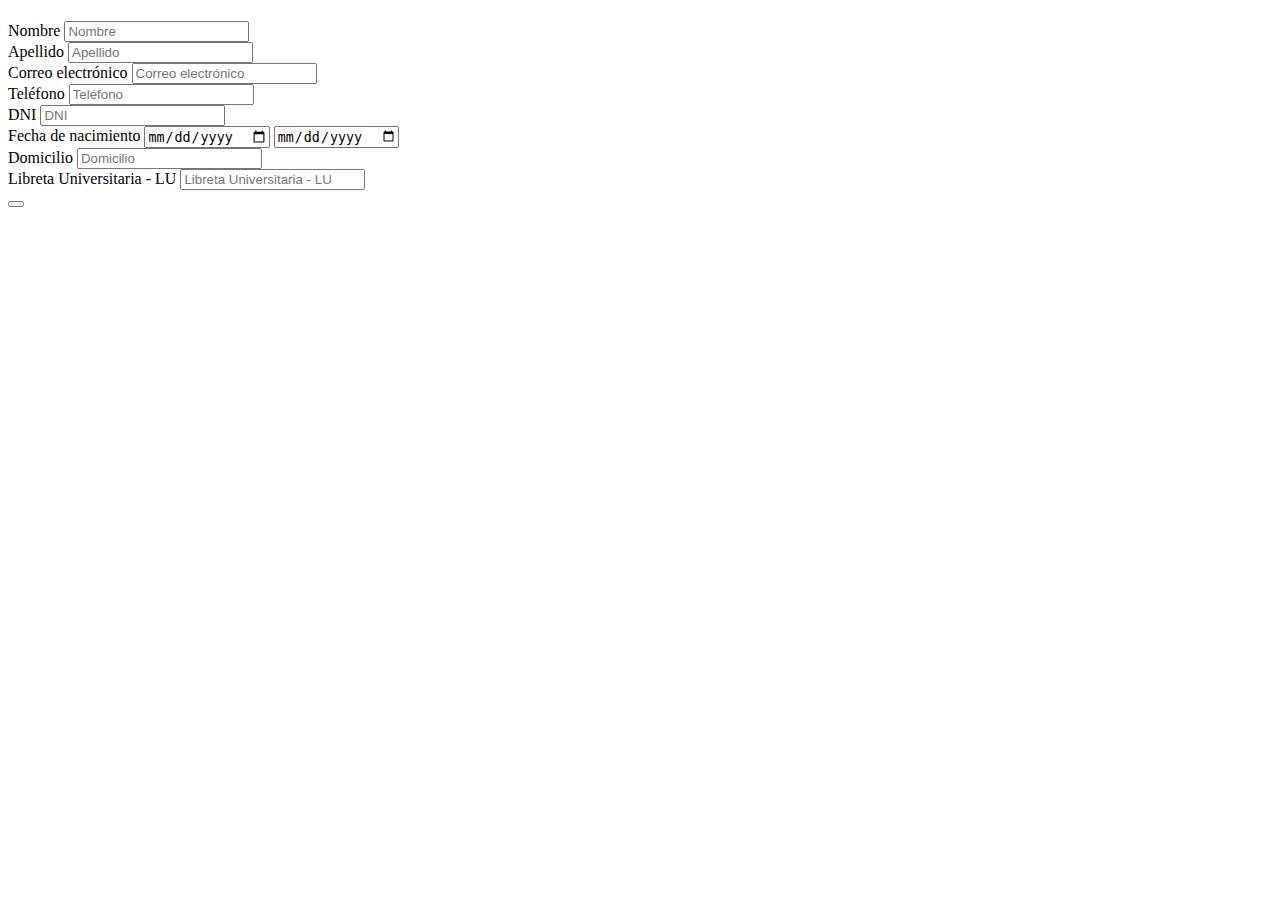
<file: tp4_VelazquezRocioAlejandra/src/main/resources/templates/formAlumno.html>
<!DOCTYPE html>
<html xmlns:th="http://www.thymeleaf.org" lang="es">
	<head data-th-replace="~{/layouts/header :: head}"></head>
	<body>
		<header data-th-replace="~{/layouts/header :: header}"></header>
		
		<div class="container mt-5">
	        <section class="p-4 bg-light rounded shadow-sm">
	        	<h1 class="mb-4" th:text="${edicion} ? 'Modificar Alumno' : 'Agregar Nuevo Alumno'"></h1>
	        	
	            <form data-th-action="${edicion} ? @{/alumno/modificar} : @{/alumno/crear}" th:object="${alumno}" method="post">
	                <div class="row mb-3">
	                    <div class="col">
	                        <label for="name" class="form-label">Nombre</label>
	                        <input id="name" type="text" class="form-control" placeholder="Nombre" aria-label="Nombre" required
	                        th:field="*{nombre}">
	                    </div>
	                    <div class="col">
	                        <label for="lastName" class="form-label">Apellido</label>
	                        <input id="lastName" type="text" class="form-control" placeholder="Apellido" aria-label="Apellido" required
	                        	th:field="*{apellido}">
	                    </div>
	                </div>
	                
	                <div class="row mb-3">
	                    <div class="col">
	                        <label for="email" class="form-label">Correo electrónico</label>
	                        <input id="email" type="email" class="form-control" placeholder="Correo electrónico" aria-label="Correo electrónico" required
	                        th:field="*{email}">
	                    </div>
	                    <div class="col">
	                        <label for="phone" class="form-label">Teléfono</label>
	                        <input id="phone" type="number" class="form-control" placeholder="Teléfono" aria-label="Teléfono" required
	                        th:field="*{telefono}">
	                    </div>
	                </div>
	                
	                <div class="row mb-3">
	                    <div class="col">
	                        <label for="dni" class="form-label">DNI</label>
	                        <input id="dni" type="number" class="form-control" placeholder="DNI" aria-label="DNI" required
	                        th:field="*{dni}" th:readonly="${edicion}">
	                    </div>
	                    <div class="col">
	                        <label for="birthday" class="form-label">Fecha de nacimiento</label>
	                        <input id="birthday" type="date" class="form-control" aria-label="Fecha de nacimiento" required
      							th:if="${edicion}" th:value="${fechaNacPrev}" />
      						<input id="birthday" type="date" class="form-control" aria-label="Fecha de nacimiento" required
       							th:unless="${edicion}" th:field="*{fechaNac}" />
	                    </div>
	                </div>
	                
	                <div class="row mb-3">
	                    <div class="col">
	                        <label for="adress" class="form-label">Domicilio</label>
	                        <input id="adress" type="text" class="form-control" placeholder="Domicilio" aria-label="Domicilio" required th:field="*{domicilio}">
	                    </div>
	                    <div class="col">
	                        <label for="lu" class="form-label">Libreta Universitaria - LU</label>
	                        <input id="lu" type="text" class="form-control" placeholder="Libreta Universitaria - LU" aria-label="Libreta Universitaria - LU" required
	                        th:field="*{lu}" th:readonly="${edicion}">
	                    </div>
	                </div>
	                
	                <div class="row mb-3">
	                    <div class="col text-center">
	                        <button type="submit" class="btn btn-primary" th:text="${edicion ? 'Modificar Alumno ' : 'Guardar ALumno'}"></button>
	                    </div>
	                </div>
	                
	            </form>
	        </section>
	    </div>
		
		
		<footer  data-th-replace="~{/layouts/footer :: footer}"></footer>
		
		<script type="text/javascript" th:src="@{/webjars/bootstrap/js/bootstrap.bundle.min.js}"></script>
	</body>
</html>
</file>
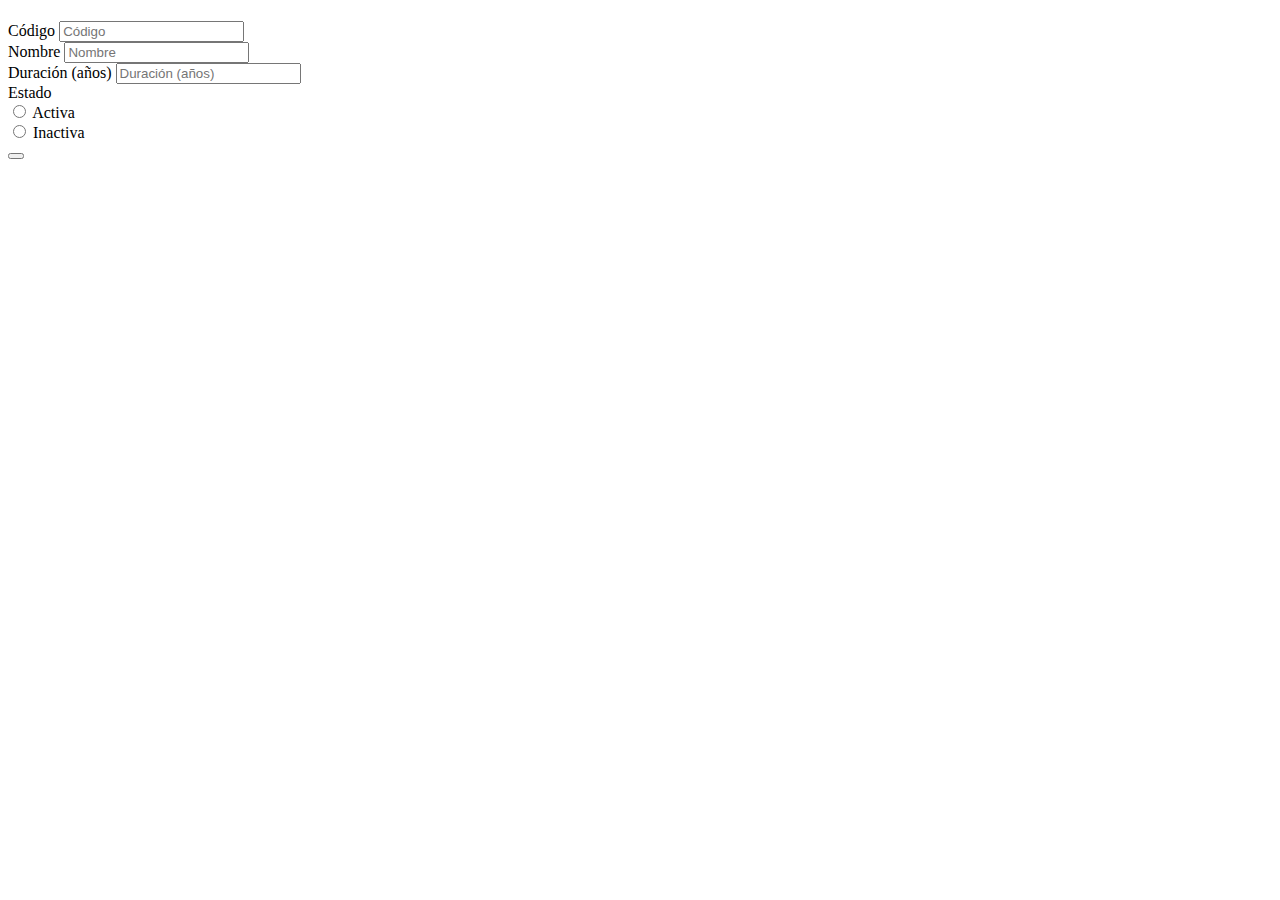
<file: tp4_VelazquezRocioAlejandra/src/main/resources/templates/formCarrera.html>
<!DOCTYPE html>
<html xmlns:th="http://www.thymeleaf.org" lang="es">
	<head data-th-replace="~{/layouts/header :: head}"></head>
	<body>
		<header data-th-replace="~{/layouts/header :: header}"></header>
		
		
		<div class="container mt-5">
	        <section class="p-4 bg-light rounded shadow-sm">
	            <h1 class="mb-4" th:text="${edicion} ? 'Modificar Carrera' : 'Agregar Nueva Carrera'"></h1>
	            <form data-th-action="${edicion} ? @{/carrera/modificar} : @{/carrera/crear}" th:object="${carrera}" method="post">
	                <div class="row mb-3">
	                    <div class="col">
	                        <label for="cod" class="form-label">Código</label>
	                        <input id="cod" type="text" class="form-control" placeholder="Código" aria-label="Código" required
	                        	th:field="*{codigo}" th:readonly="${edicion}">
	                        
	                    </div>
	                    <div class="col">
	                        <label for="name" class="form-label">Nombre</label>
	                        <input id="name" type="text" class="form-control" placeholder="Nombre" aria-label="Nombre" required
	                         th:field="*{nombre}">
	                    </div>
	                </div>
	                
	                <div class="row mb-3">
	                    <div class="col">
	                        <label for="cantAnios" class="form-label">Duración (años)</label>
	                        <input id="cantAnios" type="number" class="form-control" placeholder="Duración (años)" aria-label="Duración (años)" required
	                         th:field="*{cantAnios}">
	                    </div>
	                    <div class="col">
	                        <label class="form-label">Estado</label>
	                        <div class="form-check">
	                            <input class="form-check-input" type="radio" name="flexRadioDefault" id="flexRadioDefault1" value="true" th:field="*{estado}" required >
	                            <label class="form-check-label" for="flexRadioDefault1">
	                                Activa
	                            </label>
	                        </div>
	                        <div class="form-check">
	                            <input class="form-check-input" type="radio" name="flexRadioDefault" id="flexRadioDefault2" value="false" th:field="*{estado}" required>
	                            <label class="form-check-label" for="flexRadioDefault2">
	                                Inactiva
	                            </label>
	                        </div>
	                    </div>
	                </div>
	                
	                <div class="row">
	                    <div class="col text-center">
	                        <button type="submit" class="btn btn-primary mb-3" th:text="${edicion ? 'Modificar Carrera' : 'Guardar Carrera'}"></button>
	                    </div>
	                </div>
	            </form>
	        </section>
	    </div>
		
		
		<footer  data-th-replace="~{/layouts/footer :: footer}"></footer>


	
	
		<script type="text/javascript" th:src="@{/webjars/bootstrap/js/bootstrap.bundle.min.js}"></script>
	</body>
</html>
</file>
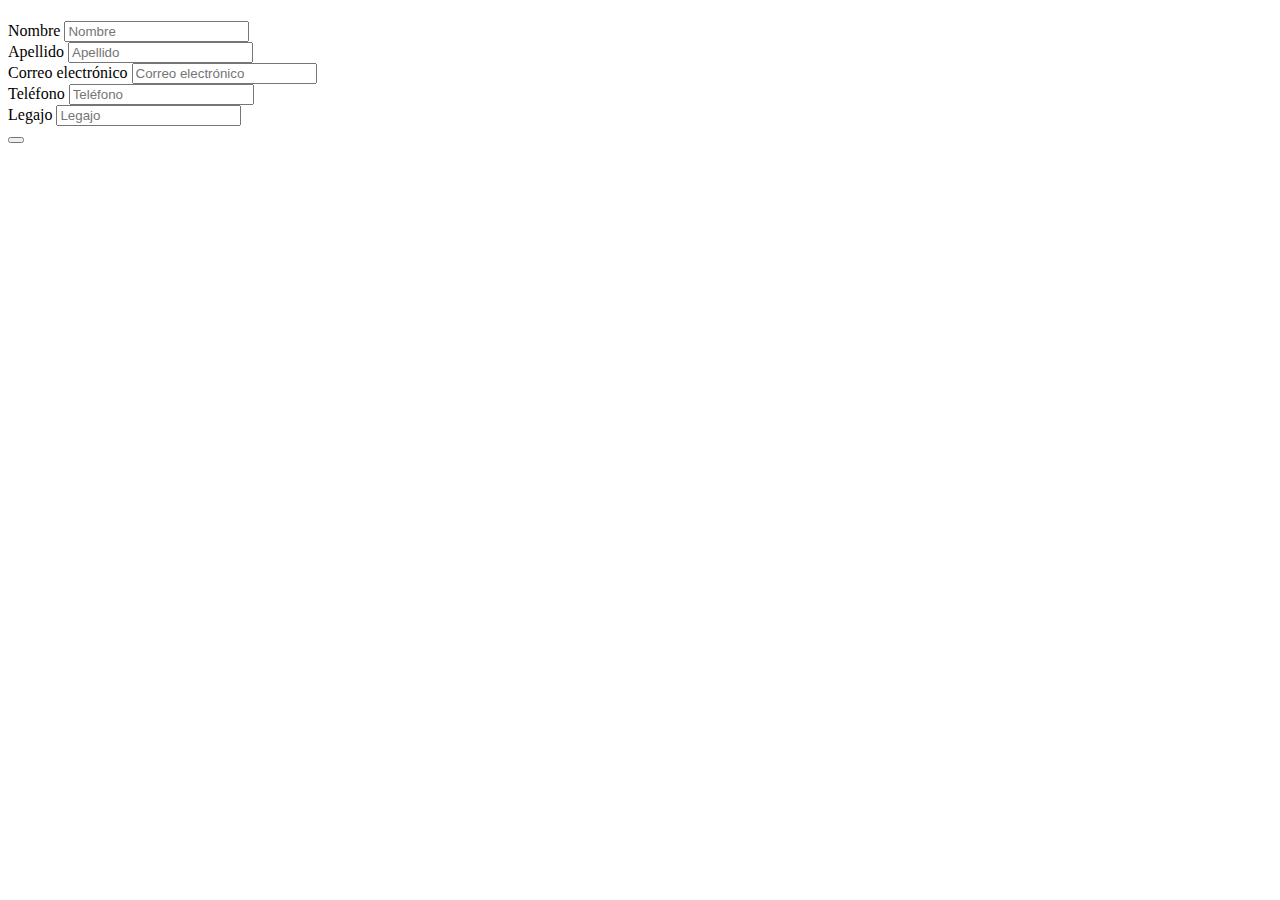
<file: tp4_VelazquezRocioAlejandra/src/main/resources/templates/formDocente.html>
<!DOCTYPE html>
<html xmlns:th="http://www.thymeleaf.org" lang="es">
	<head data-th-replace="~{/layouts/header :: head}"></head>
	<body>
		<header data-th-replace="~{/layouts/header :: header}"></header>
		
		<div class="container mt-5">
	        <section class="p-4 bg-light rounded shadow-sm">
	        	<h1 class="mb-4" th:text="${edicion} ? 'Modificar Docente' : 'Agregar Nuevo Docente'"></h1>
	            <form data-th-action="${edicion} ? @{/docente/modificar} : @{/docente/crear}" th:object="${docente}" method="post">
	                <div class="row mb-3">
	                    <div class="col">
	                        <label for="name" class="form-label">Nombre</label>
	                        <input id="name" type="text" class="form-control" placeholder="Nombre" aria-label="Nombre" th:field="*{nombre}" required>
	                    </div>
	                    <div class="col">
	                        <label for="lastName" class="form-label">Apellido</label>
	                        <input id="lastName" type="text" class="form-control" placeholder="Apellido" aria-label="Apellido" th:field="*{apellido}" required>
	                    </div>
	                </div>
	                
	                <div class="row mb-3">
	                    <div class="col">
	                        <label for="email" class="form-label">Correo electrónico</label>
	                        <input id="email" type="email" class="form-control" placeholder="Correo electrónico" aria-label="Correo electrónico" th:field="*{email}" required>
	                    </div>
	                    <div class="col">
	                        <label for="phone" class="form-label">Teléfono</label>
	                        <input id="phone" type="number" class="form-control" placeholder="Teléfono" aria-label="Teléfono" th:field="*{telefono}" required>
	                    </div>
	                </div>
	                
	                <div class="row mb-3">
	                    <div class="col">
	                        <label for="legajo" class="form-label">Legajo</label>
	                        <input id="legajo" type="text" class="form-control" placeholder="Legajo" aria-label="Legajo" th:field="*{legajo}"
                            	th:readonly="${edicion}" required>
	                    </div>
	                    <div class="col d-flex align-items-end">
	                        <button type="submit" class="btn btn-primary mb-3" th:text="${edicion ? 'Modificar Docente' : 'Guardar Docente'}"></button>
	                    </div>
	                </div>
	            </form>
	        </section>
	    </div>
		
		
		<footer  data-th-replace="~{/layouts/footer :: footer}"></footer>


	
	
		<script type="text/javascript" th:src="@{/webjars/bootstrap/js/bootstrap.bundle.min.js}"></script>
	</body>
</html>
</file>
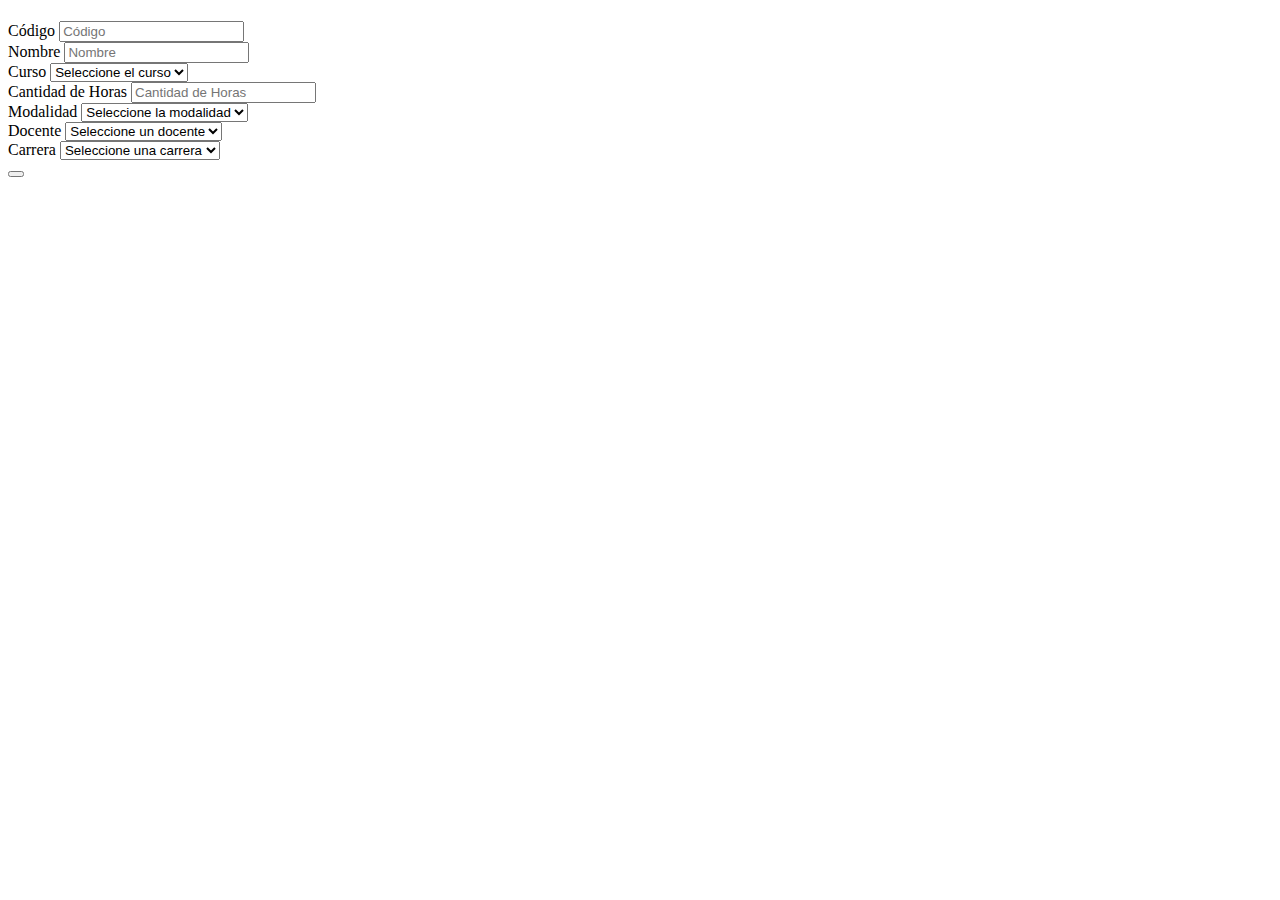
<file: tp4_VelazquezRocioAlejandra/src/main/resources/templates/formMateria.html>
<!DOCTYPE html>
<html xmlns:th="http://www.thymeleaf.org" lang="es">
	<head data-th-replace="~{/layouts/header :: head}"></head>
	<body>
		<header data-th-replace="~{/layouts/header :: header}"></header>
		
		
		<div class="container mt-5">
	        <section class="p-4 bg-light rounded shadow-sm">
	            <h1 class="mb-4" th:text="${edicion} ? 'Modificar Materia' : 'Agregar Nueva Materia'"></h1>
	            <form data-th-action="${edicion} ? @{/materia/modificar} : @{/materia/crear}" th:object="${materia}" method="post">
	                <div class="row mb-3">
	                    <div class="col">
	                        <label for="codigo" class="form-label">Código</label>
	                        <input id="codigo" type="text" class="form-control" placeholder="Código" aria-label="Código" th:field="*{codigo}"
                            th:readonly="${edicion}" required>
	                    </div>
	                    <div class="col">
	                        <label for="nombre" class="form-label">Nombre</label>
	                        <input id="nombre" type="text" class="form-control" placeholder="Nombre" aria-label="Nombre" th:field="*{nombre}" required>
	                    </div>
	                </div>
	                
	                <div class="row mb-3">
	                    <div class="col">
	                        <label for="curso" class="form-label">Curso</label>
	                        <select id="curso" class="form-control" th:field="*{curso}" required>
	                            <option value="" disabled selected>Seleccione el curso</option>
	                            <option value="1ro">1ro</option>
	                            <option value="2do">2do</option>
	                            <option value="3ro">3ro</option>
	                            <option value="4to">4to</option>
	                            <option value="5to">5to</option>
	                        </select>
	                    </div>
	                    <div class="col">
	                        <label for="cantHoras" class="form-label">Cantidad de Horas</label>
	                        <input id="cantHoras" type="number" class="form-control" placeholder="Cantidad de Horas" aria-label="Cantidad de Horas" min="1"
	                         th:field="*{cantHoras}" required>
	                    </div>
	                </div>
	                
	                <div class="row mb-3">
	                    <div class="col">
	                        <label for="modalidad" class="form-label">Modalidad</label>
	                        <select id="modalidad" class="form-control" th:field="${materia.modalidad}" required>
	                            <option value="" disabled selected>Seleccione la modalidad</option>
	                            <option value="presencial">Presencial</option>
	                            <option value="virtual">Virtual</option>
	                            <option value="presencial/virtual">Presencial/Virtual</option>
	                        </select>
	                    </div>
	                    <div class="col">
	                        <label for="docente" class="form-label">Docente</label>
	                         <select class="form-control" id="docente" name="docentes" required
	                            th:field="*{docente.legajo}">
	                            <option value="">Seleccione un docente</option>
	                            <option
	                                th:each="docente : ${docentes}"
	                                th:value="${docente.legajo}"
	                                th:text="${docente.apellido} + ' ' + ${docente.nombre}"
	                                th:selected="${materia.docente}"
	                            ></option>
	                        </select>
	                    </div>
	                </div>
	                
	                <div class="row mb-3">
	                    <div class="col">
	                        <label for="carrera" class="form-label">Carrera</label>
		                       <select class="form-control" id="carrera" name="carrera" required
	                           	th:field="*{carrera.codigo}">
	                           	<option value=""> Seleccione una carrera</option>
	                           	<option th:each="carrera : ${carreras}"
	                               		th:text="${carrera.nombre}"
	                               		th:value="${carrera.codigo}"
	                           	></option>
	                        </select>
	                    </div>
	                </div>
	                
	                <div class="row">
	                    <div class="col text-center">
	                         <button type="submit" class="btn btn-primary" th:text="${edicion ? 'Modificar Materia ' : 'Guardar Materia'}"></button>
	                    </div>
	                </div>
	            </form>
	        </section>
	    </div>

		
		<footer  data-th-replace="~{/layouts/footer :: footer}"></footer>

		<script type="text/javascript" th:src="@{/webjars/bootstrap/js/bootstrap.bundle.min.js}"></script>
	</body>
</html>
</file>
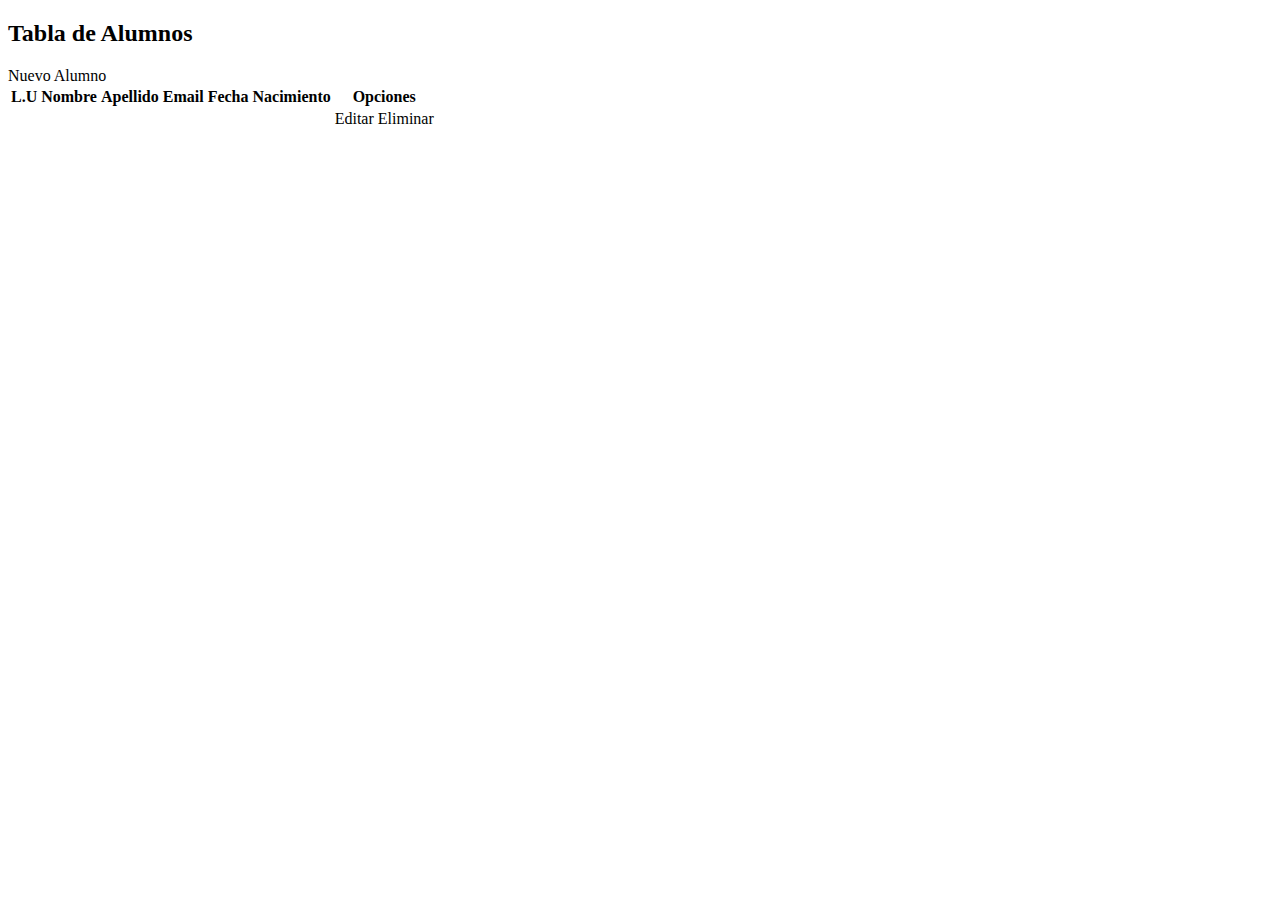
<file: tp4_VelazquezRocioAlejandra/src/main/resources/templates/listAlumno.html>
<!DOCTYPE html>
<html xmlns:th="http://www.thymeleaf.org" lang="es">
	<head data-th-replace="~{/layouts/header :: head}"></head>
	<body>
		<header data-th-replace="~{/layouts/header :: header}"></header>
		
		<section class="container mt-5">
	        <h2>Tabla de Alumnos</h2>
	        <div class="d-flex justify-content-end mb-2">
                <a th:href="@{/alumno/nuevo}" class="btn btn-primary">Nuevo Alumno</a>
            </div>
	        <div class="table-responsive">
	            <table class="table table-striped">
	                <thead>
	                    <tr>
	                        <th scope="col">L.U</th>
	                        <th scope="col">Nombre</th>
	                        <th scope="col">Apellido</th>
	                        <th scope="col">Email</th>
	                        <th scope="col">Fecha Nacimiento</th>
	                        <th scope="col">Opciones</th>
	                    </tr>
	                </thead>
	                <tbody>
	                    <tr th:each="alumno : ${alumnos}">
	                        <td th:text="${alumno.lu}"></td>
	                        <td th:text="${alumno.nombre}"></td>
	                        <td th:text="${alumno.apellido}"></td>
	                        <td th:text="${alumno.email}"></td>
	                        <td th:text="${alumno.fechaNac}"></td>
	                        <td>
	                            <a class="btn btn-warning" data-th-href="@{/alumno/editar/}+${alumno.lu}" role="button">Editar</a>
	                            <a class="btn btn-danger" data-th-href="@{/alumno/eliminar/}+${alumno.lu}" role="button">Eliminar</a>
	                        </td>
	                    </tr>
	                </tbody>
	            </table>
	        </div>
	    </section>
		
		<footer  data-th-replace="~{/layouts/footer :: footer}"></footer>


	
	
		<script type="text/javascript" th:src="@{/webjars/bootstrap/js/bootstrap.bundle.min.js}"></script>
	</body>
</html>
</file>
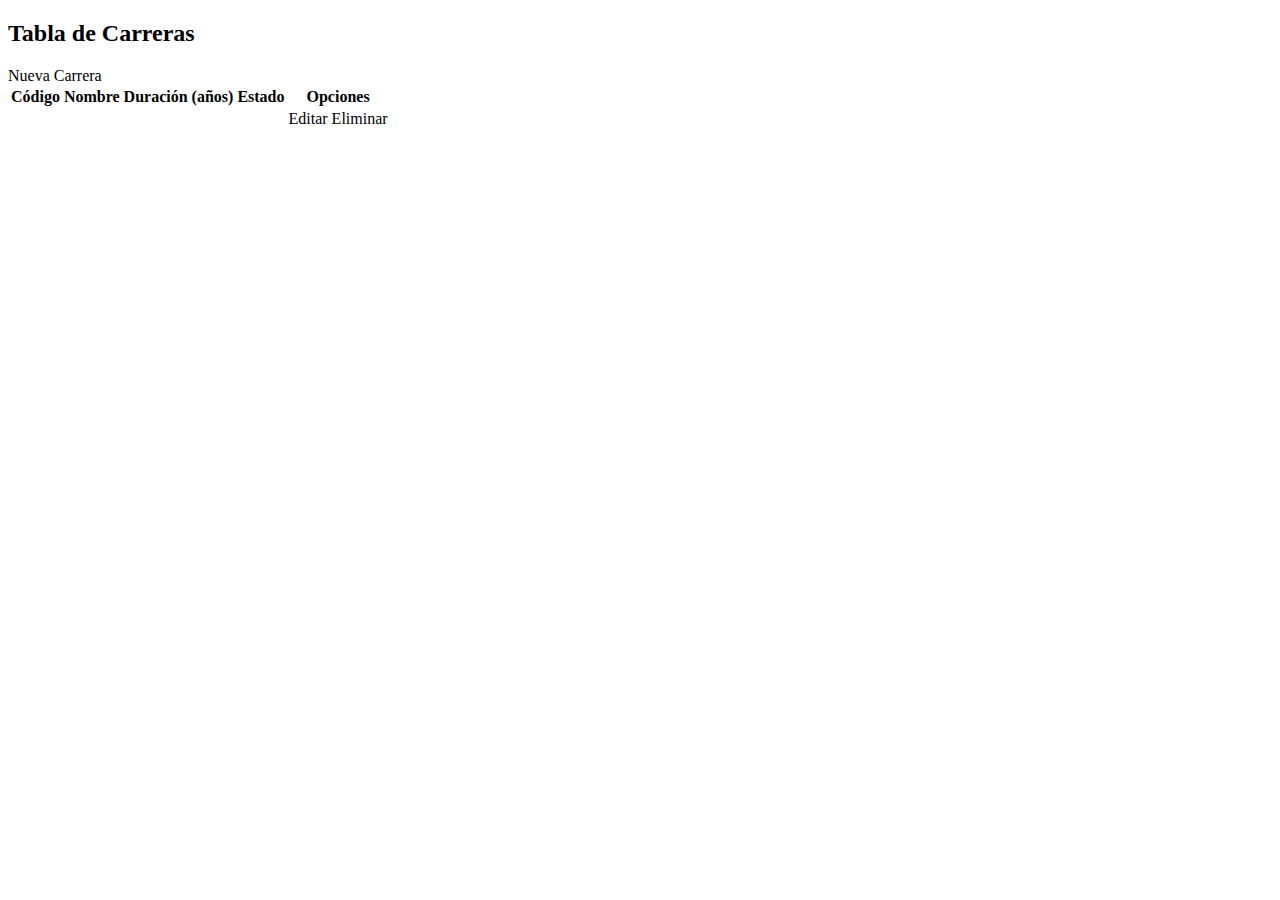
<file: tp4_VelazquezRocioAlejandra/src/main/resources/templates/listCarrera.html>
<!DOCTYPE html>
<html xmlns:th="http://www.thymeleaf.org" lang="es">
	<head data-th-replace="~{/layouts/header :: head}"></head>
	<body>
		<header data-th-replace="~{/layouts/header :: header}"></header>
		
		<section class="container mt-5">
		    <h2>Tabla de Carreras</h2>
		     <div class="d-flex justify-content-end mb-2">
                <a th:href="@{/carrera/nuevo}" class="btn btn-primary">Nueva Carrera</a>
            </div>
		    <div class="table-responsive">
		        <table class="table table-striped">
		            <thead>
		                <tr>
		                    <th scope="col">Código</th>
		                    <th scope="col">Nombre</th>
		                    <th scope="col">Duración (años)</th>
		                    <th scope="col">Estado</th>
		                    <th scope="col">Opciones</th>
		                </tr>
		            </thead>
		            <tbody>
		                <tr th:each="carrera : ${carreras}">
		                    <td th:text="${carrera.codigo}"></td>
		                    <td th:text="${carrera.nombre}"></td>
		                    <td th:text="${carrera.cantAnios}"></td>
		                    <td th:text="${carrera.estado ? 'Activa' : 'Inactiva'}"></td>
		                    <td>
		                        <a class="btn btn-warning" data-th-href="@{/carrera/editar/}+${carrera.codigo}" role="button">Editar</a>
		                        <a class="btn btn-danger" data-th-href="@{/carrera/eliminar/}+${carrera.codigo}" role="button">Eliminar</a>
		                    </td>
		                </tr>
		            </tbody>
		        </table>
		    </div>
		</section>

		
		<footer  data-th-replace="~{/layouts/footer :: footer}"></footer>


	
	
		<script type="text/javascript" th:src="@{/webjars/bootstrap/js/bootstrap.bundle.min.js}"></script>
	</body>
</html>
</file>
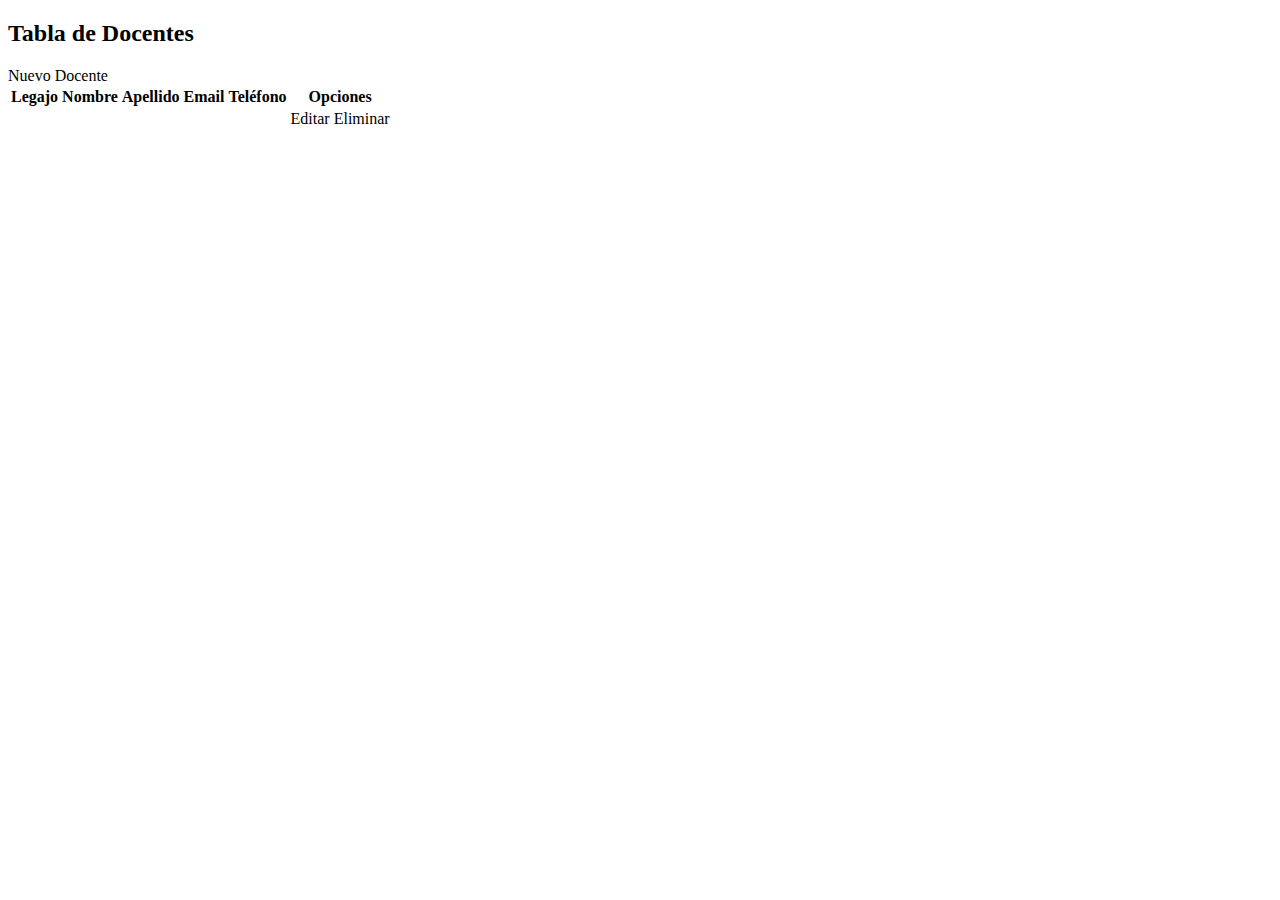
<file: tp4_VelazquezRocioAlejandra/src/main/resources/templates/listDocente.html>
<!DOCTYPE html>
<html xmlns:th="http://www.thymeleaf.org" lang="es">
	<head data-th-replace="~{/layouts/header :: head}"></head>
	<body>
		<header data-th-replace="~{/layouts/header :: header}"></header>
		
		<section class="container mt-5">
		    <h2>Tabla de Docentes</h2>
		    <div class="d-flex justify-content-end mb-2">
                <a th:href="@{/docente/nuevo}" class="btn btn-primary">Nuevo Docente</a>
            </div>
		    <div class="table-responsive">
		        <table class="table table-striped">
		            <thead>
		                <tr>
		                    <th scope="col">Legajo</th>
		                    <th scope="col">Nombre</th>
		                    <th scope="col">Apellido</th>
		                    <th scope="col">Email</th>
		                    <th scope="col">Teléfono</th>
		                    <th scope="col">Opciones</th>
		                </tr>
		            </thead>
		            <tbody>
		                <tr th:each="docente : ${docentes}">
		                    <td th:text="${docente.legajo}"></td>
		                    <td th:text="${docente.nombre}"></td>
		                    <td th:text="${docente.apellido}"></td>
		                    <td th:text="${docente.email}"></td>
		                    <td th:text="${docente.telefono}"></td>
		                    <td>
		                        <a class="btn btn-warning" data-th-href="@{/docente/editar/}+${docente.legajo}" role="button">Editar</a>
		                        <a class="btn btn-danger" data-th-href="@{/docente/eliminar/}+${docente.legajo}" role="button">Eliminar</a>
		                    </td>
		                </tr>
		            </tbody>
		        </table>
		    </div>
		</section>


		
		<footer  data-th-replace="~{/layouts/footer :: footer}"></footer>


	
	
		<script type="text/javascript" th:src="@{/webjars/bootstrap/js/bootstrap.bundle.min.js}"></script>
	</body>
</html>
</file>
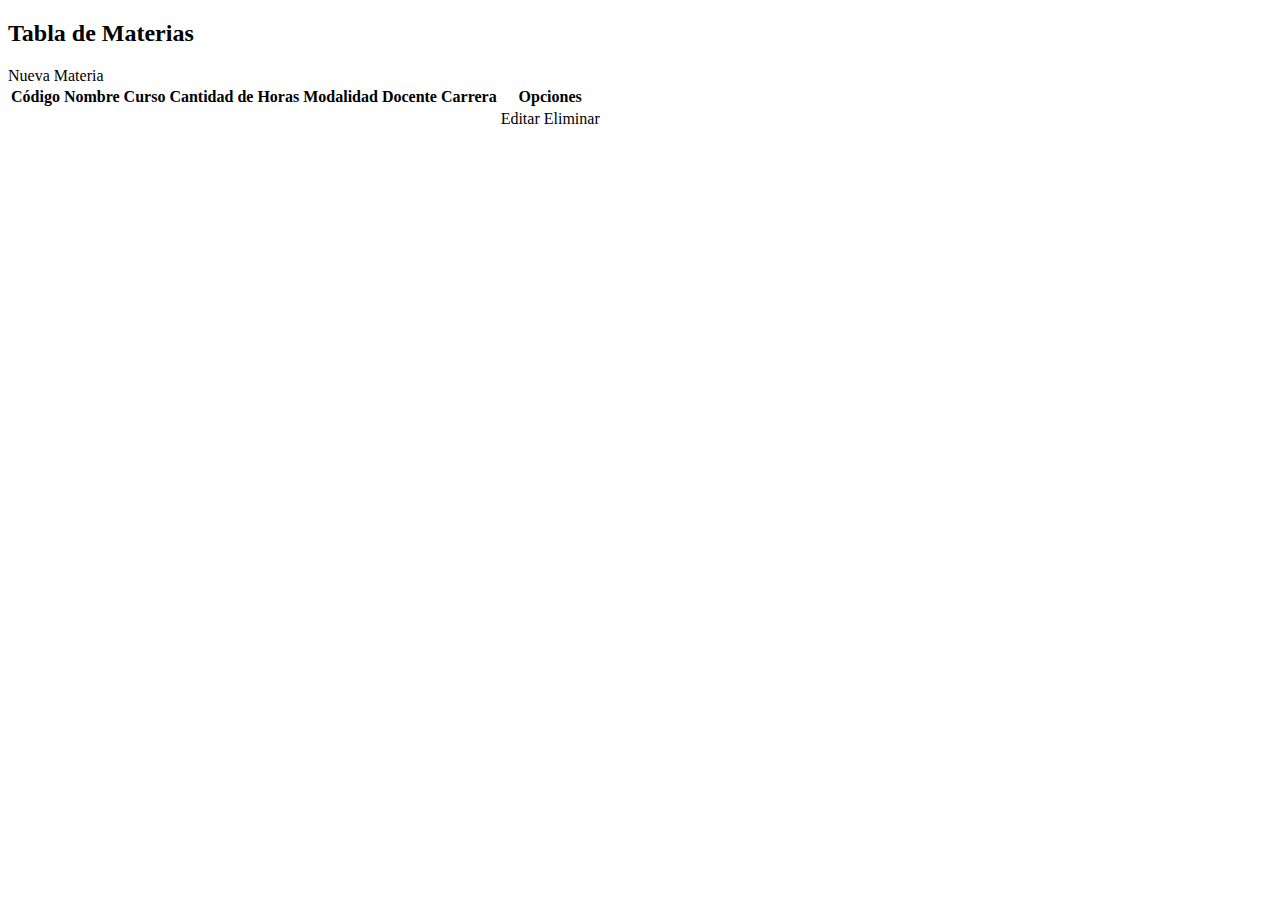
<file: tp4_VelazquezRocioAlejandra/src/main/resources/templates/listMateria.html>
<!DOCTYPE html>
<html xmlns:th="http://www.thymeleaf.org" lang="es">
	<head data-th-replace="~{/layouts/header :: head}"></head>
	<body>
		<header data-th-replace="~{/layouts/header :: header}"></header>
		
		<section class="container mt-5">
		    <h2>Tabla de Materias</h2>
		    <div class="d-flex justify-content-end mb-2">
                <a th:href="@{/materia/nuevo}" class="btn btn-primary">Nueva Materia</a>
            </div>
		    <div class="table-responsive">
		        <table class="table table-striped">
		            <thead>
		                <tr>
		                    <th scope="col">Código</th>
		                    <th scope="col">Nombre</th>
		                    <th scope="col">Curso</th>
		                    <th scope="col">Cantidad de Horas</th>
		                    <th scope="col">Modalidad</th>
		                    <th scope="col">Docente</th>
		                    <th scope="col">Carrera</th>
		                    <th scope="col">Opciones</th>
		                </tr>
		            </thead>
		            <tbody>
		                <tr th:each="materia : ${materias}">
		                    <td th:text="${materia.codigo}"></td>
		                    <td th:text="${materia.nombre}"></td>
		                    <td th:text="${materia.curso}"></td>
		                    <td th:text="${materia.cantHoras}"></td>
		                    <td th:text="${materia.modalidad}"></td>
		                    <td th:text="${materia.docente.nombre} + ' ' + ${materia.docente.apellido}"></td>
		                    <td th:text="${materia.carrera.nombre}"></td>
		                    <td>
		                        <a class="btn btn-warning" data-th-href="@{/materia/editar/}+${materia.codigo}" role="button">Editar</a>
		                        <a class="btn btn-danger" data-th-href="@{/materia/eliminar/}+${materia.codigo}" role="button">Eliminar</a>
		                    </td>
		                </tr>
		            </tbody>
		        </table>
		    </div>
		</section>



		
		<footer  data-th-replace="~{/layouts/footer :: footer}"></footer>


	
	
		<script type="text/javascript" th:src="@{/webjars/bootstrap/js/bootstrap.bundle.min.js}"></script>
	</body>
</html>
</file>
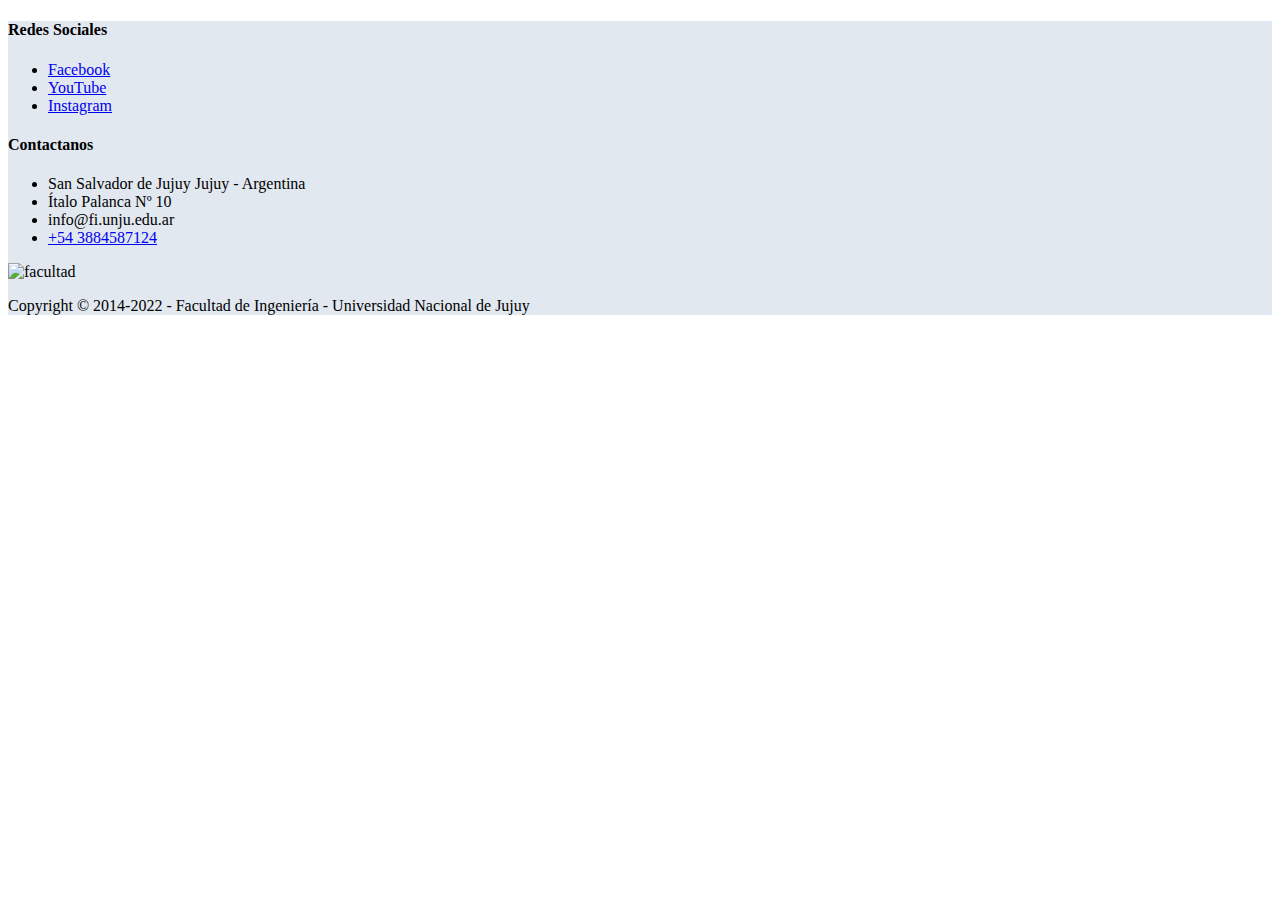
<file: tp4_VelazquezRocioAlejandra/src/main/resources/templates/layouts/footer.html>
<!DOCTYPE html>
<html xmlns:th="http://www.thymeleaf.org" lang="es">
	<head data-th-replace="~{/layouts/header :: head}"></head>
	<body>
	    <footer class="py-4" style="background-color: #e2e8f0;" th:fragment="footer">
		    <div class="container">
		        <div class="row">
		            <div class="col-md-4">
		                <h4 class="text-dark">Redes Sociales</h4>
		                <ul class="list-unstyled">
		                    <li><a class="text-dark" href="https://www.facebook.com/fiunju/">Facebook</a></li>
		                    <li><a class="text-dark" href="https://www.youtube.com/">YouTube</a></li>
		                    <li><a class="text-dark" href="https://www.instagram.com">Instagram</a></li>
		                </ul>
		            </div>
		            <div class="col-md-4">
		                <h4 class="text-dark">Contactanos</h4>
		                <ul class="list-unstyled">
		                    <li class="text-dark">San Salvador de Jujuy Jujuy - Argentina</li>
		                    <li class="text-dark">Ítalo Palanca Nº 10</li>
		                    <li class="text-dark">info@fi.unju.edu.ar</li>
		                     
		                    <li><a class="text-dark" href="https://www.whatsapp.com/?lang=es_LA">+54 3884587124</a></li>
		                </ul>
		            </div>
		            <div class="col-md-4 text-center">
		                <img class="img-fluid" alt="facultad" th:src="@{/images/logo.png}">
		            </div>
		        </div>
		        <div class="row">
		            <div class="col-md-12 text-center">
		                <p class="mb-0 text-dark">Copyright © 2014-2022 - Facultad de Ingeniería - Universidad Nacional de Jujuy</p>
		            </div>
		        </div>
		    </div>
		</footer>
	</body>
</html>
</file>
